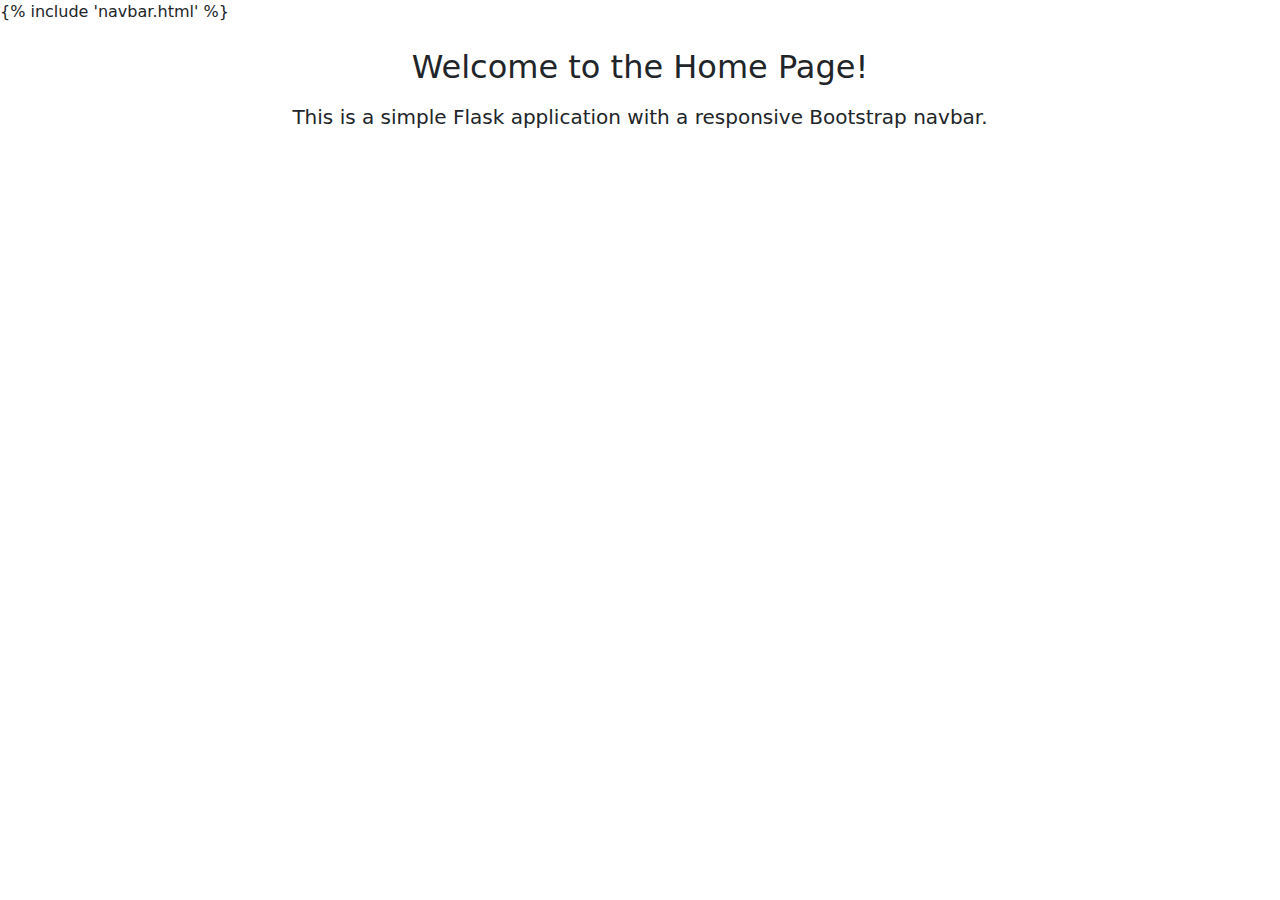
<file: templates/index.html>
<!DOCTYPE html>
<html lang="en">
<head>
  <meta charset="UTF-8">
  <meta name="viewport" content="width=device-width, initial-scale=1.0">
  <title>Flask App</title>
  <link href="https://cdn.jsdelivr.net/npm/bootstrap@5.3.3/dist/css/bootstrap.min.css" rel="stylesheet">
</head>
<body>
  {% include 'navbar.html' %}

  <div class="container mt-4 text-center">
    <h2 class="mb-3">Welcome to the Home Page!</h2>
    <p class="lead">This is a simple Flask application with a responsive Bootstrap navbar.</p>
  </div>
  
  <script src="https://cdn.jsdelivr.net/npm/bootstrap@5.3.3/dist/js/bootstrap.bundle.min.js"></script>
</body>
</html>
</file>
